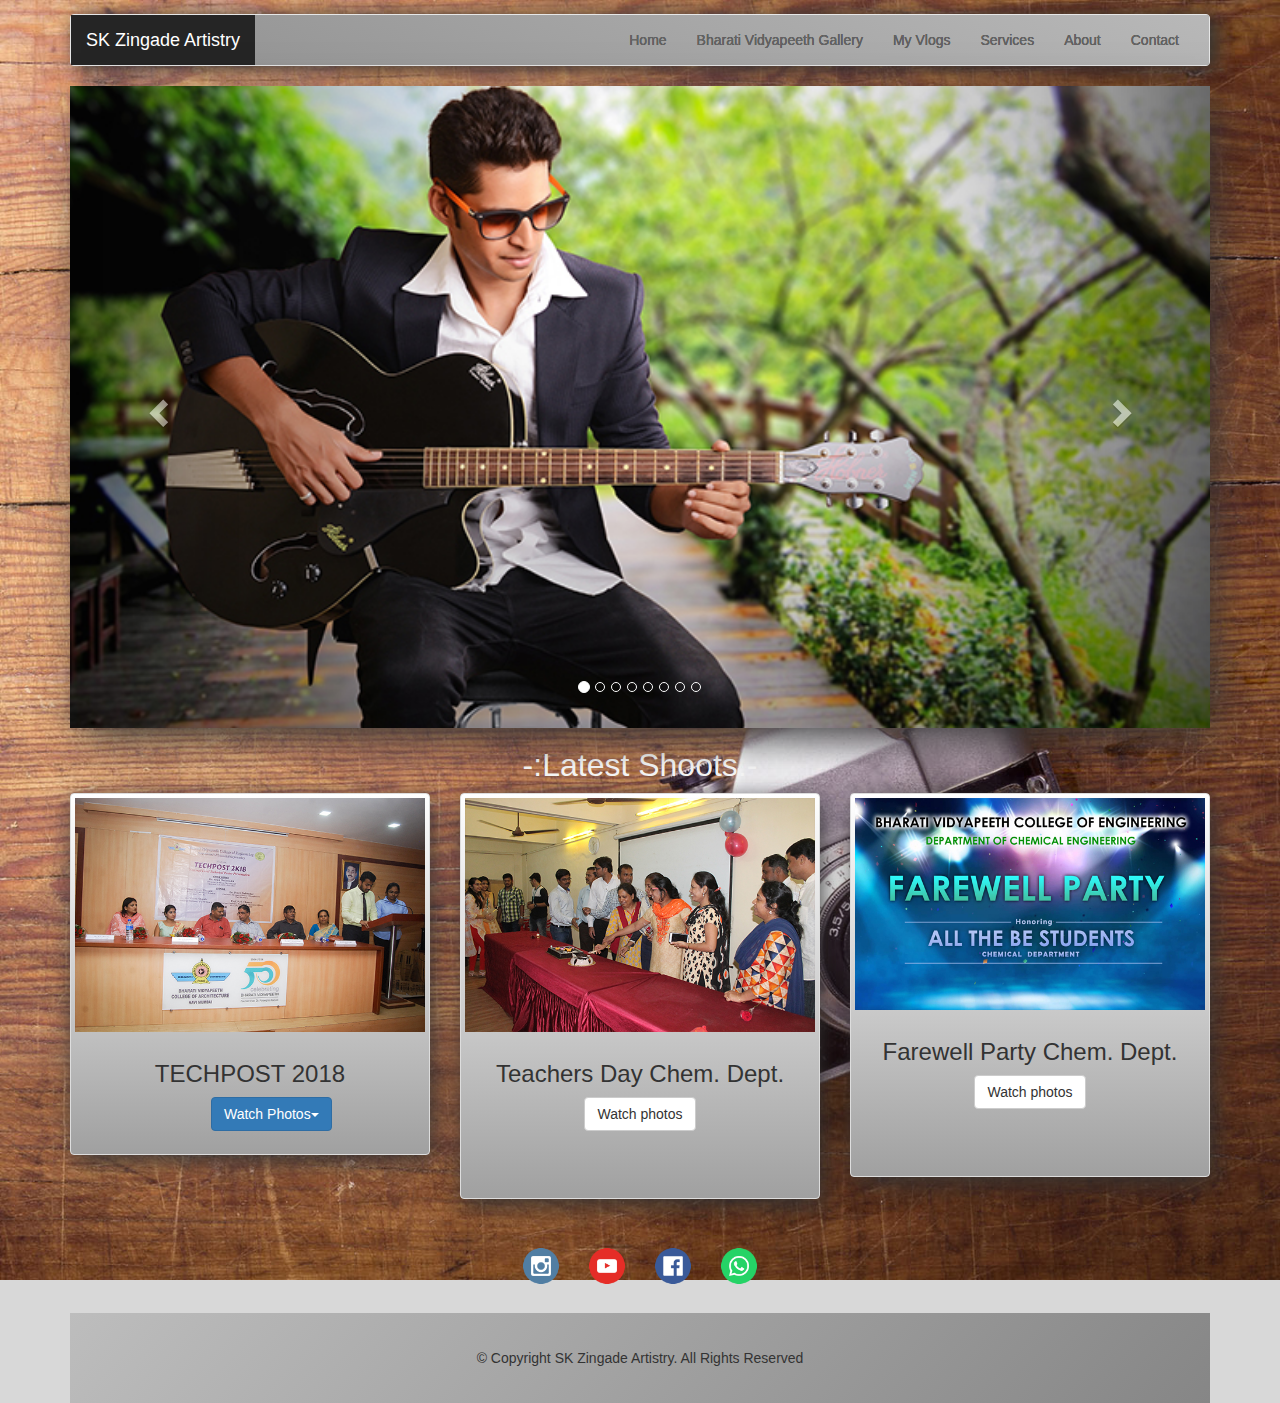
<file: index.html>
<!DOCTYPE html>
<html lang="en">
<head>
	
<script async src="//pagead2.googlesyndication.com/pagead/js/adsbygoogle.js"></script>
<script>
  (adsbygoogle = window.adsbygoogle || []).push({
    google_ad_client: "ca-pub-5265310364848669",
    enable_page_level_ads: true
  });
</script>
    <meta charset="utf-8">
	<meta http-equiv="X-UA-Compatible" content="IE=edge">
	<meta name="viewport" content="width=device-width, initial-scale=1">
    <title>Home</title>
    <!-- Bootstrap -->
	<link href="css/bootstrap.css" rel="stylesheet">
	<link href="css/styles.css" rel="stylesheet" type="text/css">
	<style type="text/css">
	body {
	background-color: #D8D8D8;
	background-image: url(images/photography-quote2web.jpg);
	background-size: cover;
	background-attachment: fixed;
	background-repeat: no-repeat;
}
    </style>

	<!-- HTML5 shim and Respond.js for IE8 support of HTML5 elements and media queries -->
	<!-- WARNING: Respond.js doesn't work if you view the page via file:// -->
	<!--[if lt IE 9]>
		  <script src="https://oss.maxcdn.com/html5shiv/3.7.2/html5shiv.min.js"></script>
		  <script src="https://oss.maxcdn.com/respond/1.4.2/respond.min.js"></script>
		<![endif]-->
  <script type="text/javascript">
function MM_swapImgRestore() { //v3.0
  var i,x,a=document.MM_sr; for(i=0;a&&i<a.length&&(x=a[i])&&x.oSrc;i++) x.src=x.oSrc;
}
function MM_preloadImages() { //v3.0
  var d=document; if(d.images){ if(!d.MM_p) d.MM_p=new Array();
    var i,j=d.MM_p.length,a=MM_preloadImages.arguments; for(i=0; i<a.length; i++)
    if (a[i].indexOf("#")!=0){ d.MM_p[j]=new Image; d.MM_p[j++].src=a[i];}}
}

function MM_findObj(n, d) { //v4.01
  var p,i,x;  if(!d) d=document; if((p=n.indexOf("?"))>0&&parent.frames.length) {
    d=parent.frames[n.substring(p+1)].document; n=n.substring(0,p);}
  if(!(x=d[n])&&d.all) x=d.all[n]; for (i=0;!x&&i<d.forms.length;i++) x=d.forms[i][n];
  for(i=0;!x&&d.layers&&i<d.layers.length;i++) x=MM_findObj(n,d.layers[i].document);
  if(!x && d.getElementById) x=d.getElementById(n); return x;
}

function MM_swapImage() { //v3.0
  var i,j=0,x,a=MM_swapImage.arguments; document.MM_sr=new Array; for(i=0;i<(a.length-2);i+=3)
   if ((x=MM_findObj(a[i]))!=null){document.MM_sr[j++]=x; if(!x.oSrc) x.oSrc=x.src; x.src=a[i+2];}
}
  </script>
</head>
  <body onLoad="MM_preloadImages('images/rollovericons/Instagram.png','images/rollovericons/Facebook.png','images/rollovericons/YouTube.png','images/rollovericons/WhatsApp.png')">
<div class="container">
<nav class="navbar navbar-default">
    <div class="container-fluid">
      <!-- Brand and toggle get grouped for better mobile display -->
      <div class="navbar-header">
        <button type="button" class="navbar-toggle collapsed" data-toggle="collapse" data-target="#defaultNavbar2" aria-expanded="false"><span class="sr-only">Toggle navigation</span><span class="icon-bar"></span><span class="icon-bar"></span><span class="icon-bar"></span></button>
        <a class="navbar-brand" href="#">SK Zingade Artistry</a></div>
      <!-- Collect the nav links, forms, and other content for toggling -->
      <div class="collapse navbar-collapse" id="defaultNavbar2">
<ul class="nav navbar-nav navbar-right">
  <li><a href="index.html">Home</a></li>
  <li><a href="Bharati Vidyapeeth Gallery.html">Bharati Vidyapeeth Gallery</a></li>
  <li><a href="My Vlogs.html">My Vlogs</a></li>
  <li><a href="Services.html">Services</a></li>
  <li><a href="About.html">About</a></li>
  <li><a href="Contact.html">Contact</a></li>
</ul>
      </div>
      <!-- /.navbar-collapse -->
    </div>
    <!-- /.container-fluid -->
  </nav>
<div id="carousel1" class="carousel slide" data-ride="carousel">
    <ol class="carousel-indicators">
	  <li data-target="#carousel1" data-slide-to="0" class="active"></li>
      <li data-target="#carousel1" data-slide-to="1"></li>
	  <li data-target="#carousel1" data-slide-to="2"></li>
      <li data-target="#carousel1" data-slide-to="3"></li>
      <li data-target="#carousel1" data-slide-to="4"></li>
      <li data-target="#carousel1" data-slide-to="5"></li>
      <li data-target="#carousel1" data-slide-to="6"></li>
      <li data-target="#carousel1" data-slide-to="7"></li>
    </ol>
	    <div class="carousel-inner" role="listbox">
	      <div class="item"><img src="images/done/8.jpg" alt="First slide image" width="1920" height="1080" class="center-block image-fill">
	        <div class="carousel-caption"> </div>
          </div>
	      <div class="item"><img src="images/done/5.jpg" alt="Second slide image" width="1920" height="1080" class="center-block image-fill">
	        <div class="carousel-caption"> </div>
          </div>
<div class="item"><img src="images/done/1.jpg" alt="Third slide image" width="1920" height="1080" class="center-block image-fill">
        <div class="carousel-caption"> </div>
          </div>
<div class="item active"><img src="images/done/7.jpg" alt="fourth slide image" width="1920" height="1080" class="center-block image-fill">
  <div class="carousel-caption"> </div>
</div>
	      <div class="item"><img src="images/done/2.jpg" alt="fifth slide image" width="1920" height="1080" class="center-block image-fill">
	        <div class="carousel-caption"> </div>
          </div>
	      <div class="item"><img src="images/done/3.jpg" alt="sixth slide image" width="1920" height="1080" class="center-block image-fill">
	        <div class="carousel-caption"> </div>
          </div>
	      <div class="item"><img src="images/done/4.jpg" alt="seventh slide image" width="1920" height="1080" class="center-block image-fill">
	        <div class="carousel-caption"> </div>
          </div>
	      <div class="item"><img src="images/done/6.jpg" alt="eigth slide image" width="1920" height="1080" class="center-block image-fill">
	        <div class="carousel-caption"> </div>
          </div>
    </div>
	    <a class="left carousel-control" href="#carousel1" role="button" data-slide="prev"><span class="glyphicon glyphicon-chevron-left" aria-hidden="true"></span><span class="sr-only">Previous</span></a><a class="right carousel-control" href="#carousel1" role="button" data-slide="next"><span class="glyphicon glyphicon-chevron-right" aria-hidden="true"></span><span class="sr-only">Next</span></a></div>
	


<article>
  <h1 class="latest">-:Latest Shoots:-</h1>
</article>
  <div class="row">
<div class="col-md-4">
  <div class="thumbnail"><img src="images/TECHPOST 18.jpg" alt="Thumbnail Image 1" class="image-fill">
    <div class="caption">
      <h3>TECHPOST 2018</h3>
      <div class="btn-group">
          <button type="button" class="btn btn-primary dropdown-toggle b1" data-toggle="dropdown" aria-haspopup="true" aria-expanded="false">Watch Photos<span class="caret"></span></button>
          <ul class="dropdown-menu"> 
            <li role="presentation"><a href="https://drive.google.com/open?id=1hLTpXZOfwZncd5RGGzRZ68z1BLSdGmSF">Shreyashkumar Zingade</a></li>
            <li role="presentation"><a href="https://drive.google.com/open?id=1KyCn4lXvWvumnMbWd-2n6Vo__P0AflIx">Shardul Rahatade</a></li>
            
          </ul>
        </div>
		
    </div>
  </div>
</div>
<div class="col-md-4">
  <div class="thumbnail"><img src="images/Teachers Day.jpg" alt="Thumbnail Image 1" class="image-fill">
    <div class="caption">
      <h3>Teachers Day Chem. Dept.</h3>
      <p><a href="https://drive.google.com/open?id=1rDiMXsd3uS1-4SBnZXcEyz2-GKAsDDyW" class="btn btn-default" role="button">Watch photos</a></p>
    </div>
  </div>
</div>
<div class="col-md-4">
  <div class="thumbnail"><img src="images/farewell party.jpg" alt="Thumbnail Image 1" class="image-fill">
    <div class="caption">
      <h3>Farewell Party Chem. Dept.</h3>
      <p><a href="https://drive.google.com/open?id=1uA62zRJ9X4FcvgT1hlM6Mynp35ffTWRv" class="btn btn-default" role="button">Watch photos</a></p>
    </div>
  </div>
</div>
  </div>
<p class="socialicons"><a href="https://www.instagram.com/shreyashkumar_insta_clicker/" class="socialicons" onMouseOver="MM_swapImage('Image','','images/rollovericons/Instagram.png',1)" onMouseOut="MM_swapImgRestore()"><img src="images/PNG/Circle Color/Instagram.png" width="38" height="38" id="Image"></a><a href="https://www.youtube.com/channel/UCXjOtfp8lqwc78UxazovGvg" class="socialicons" onMouseOver="MM_swapImage('Image3','','images/rollovericons/YouTube.png',1)" onMouseOut="MM_swapImgRestore()"><img src="images/PNG/Circle Color/YouTube.png" width="38" height="38" id="Image3"></a><a href="https://www.facebook.com/profile.php?id=134111043362319&ref=br_rs" class="socialicons" onMouseOver="MM_swapImage('Image2','','images/rollovericons/Facebook.png',1)" onMouseOut="MM_swapImgRestore()"><img src="images/PNG/Circle Color/Facebook.png" width="38" height="38" id="Image2"></a><a href="whatsapp://send?text=www.skzingadeartistry.tk" data-action="share/whatsapp/share" class="socialicons" onMouseOver="MM_swapImage('Image4','','images/rollovericons/WhatsApp.png',1)" onMouseOut="MM_swapImgRestore()"><img src="images/PNG/Circle Color/WhatsApp.png" width="38" height="38" id="Image4"></a></p>
	  <footer>&copy; Copyright SK Zingade Artistry. All Rights Reserved</footer>
</div>
	<!-- jQuery (necessary for Bootstrap's JavaScript plugins) --> 
	<script src="js/jquery-1.11.3.min.js"></script>

	<!-- Include all compiled plugins (below), or include individual files as needed --> 
	<script src="js/bootstrap.js"></script>
</body>
</html>
</file>
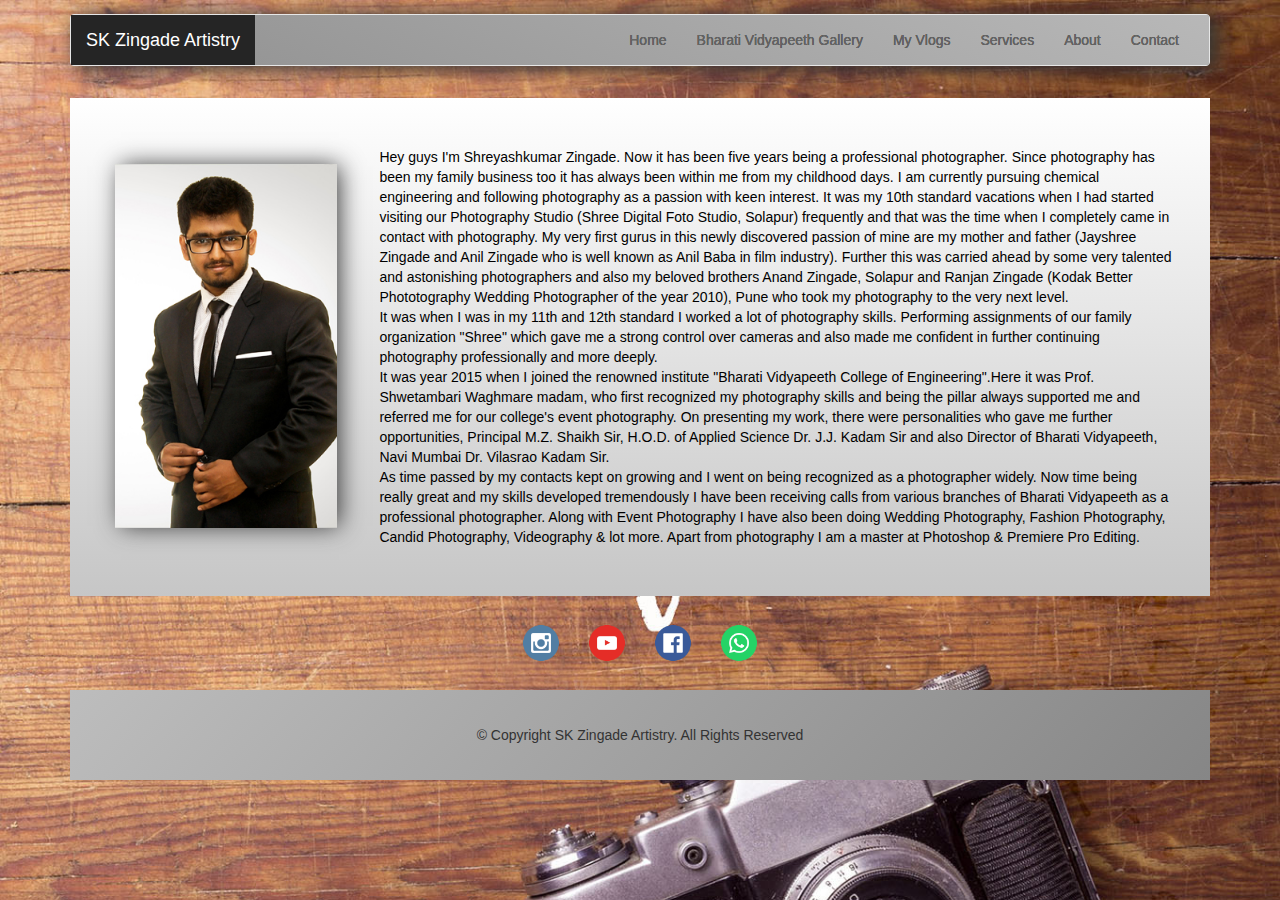
<file: About.html>
<!DOCTYPE html>
<html lang="en">
<head>
<script async src="//pagead2.googlesyndication.com/pagead/js/adsbygoogle.js"></script>
<script>
  (adsbygoogle = window.adsbygoogle || []).push({
    google_ad_client: "ca-pub-9898513676923733",
    enable_page_level_ads: true
  });
</script>
    <meta charset="utf-8">
	<meta http-equiv="X-UA-Compatible" content="IE=edge">
	<meta name="viewport" content="width=device-width, initial-scale=1">
    <title>About</title>
    <!-- Bootstrap -->
	<link href="css/bootstrap.css" rel="stylesheet">
	<link href="css/styles.css" rel="stylesheet" type="text/css">
	<style type="text/css">
	body {
	background-color: #D8D8D8;
	background-image: url(images/photography-quote2web.jpg);
	background-size: cover;
	background-attachment: fixed;
	background-repeat: no-repeat;
}
    </style>
	<link href="css/style2.css" rel="stylesheet" type="text/css">

	<!-- HTML5 shim and Respond.js for IE8 support of HTML5 elements and media queries -->
	<!-- WARNING: Respond.js doesn't work if you view the page via file:// -->
	<!--[if lt IE 9]>
		  <script src="https://oss.maxcdn.com/html5shiv/3.7.2/html5shiv.min.js"></script>
		  <script src="https://oss.maxcdn.com/respond/1.4.2/respond.min.js"></script>
		<![endif]-->
  <script type="text/javascript">
function MM_swapImgRestore() { //v3.0
  var i,x,a=document.MM_sr; for(i=0;a&&i<a.length&&(x=a[i])&&x.oSrc;i++) x.src=x.oSrc;
}
function MM_preloadImages() { //v3.0
  var d=document; if(d.images){ if(!d.MM_p) d.MM_p=new Array();
    var i,j=d.MM_p.length,a=MM_preloadImages.arguments; for(i=0; i<a.length; i++)
    if (a[i].indexOf("#")!=0){ d.MM_p[j]=new Image; d.MM_p[j++].src=a[i];}}
}

function MM_findObj(n, d) { //v4.01
  var p,i,x;  if(!d) d=document; if((p=n.indexOf("?"))>0&&parent.frames.length) {
    d=parent.frames[n.substring(p+1)].document; n=n.substring(0,p);}
  if(!(x=d[n])&&d.all) x=d.all[n]; for (i=0;!x&&i<d.forms.length;i++) x=d.forms[i][n];
  for(i=0;!x&&d.layers&&i<d.layers.length;i++) x=MM_findObj(n,d.layers[i].document);
  if(!x && d.getElementById) x=d.getElementById(n); return x;
}

function MM_swapImage() { //v3.0
  var i,j=0,x,a=MM_swapImage.arguments; document.MM_sr=new Array; for(i=0;i<(a.length-2);i+=3)
   if ((x=MM_findObj(a[i]))!=null){document.MM_sr[j++]=x; if(!x.oSrc) x.oSrc=x.src; x.src=a[i+2];}
}
  </script>
</head>
  <body onLoad="MM_preloadImages('images/rollovericons/Instagram.png','images/rollovericons/Facebook.png','images/rollovericons/YouTube.png','images/rollovericons/WhatsApp.png')">
<div class="container">
<nav class="navbar navbar-default">
  <div class="container-fluid">
    <!-- Brand and toggle get grouped for better mobile display -->
    <div class="navbar-header">
      <button type="button" class="navbar-toggle collapsed" data-toggle="collapse" data-target="#defaultNavbar2" aria-expanded="false"><span class="sr-only">Toggle navigation</span><span class="icon-bar"></span><span class="icon-bar"></span><span class="icon-bar"></span></button>
      <a class="navbar-brand" href="#">SK Zingade Artistry</a></div>
    <!-- Collect the nav links, forms, and other content for toggling -->
    <div class="collapse navbar-collapse" id="defaultNavbar2">
      <ul class="nav navbar-nav navbar-right">
        <li><a href="index .html">Home</a></li>
        <li><a href="Bharati Vidyapeeth Gallery.html">Bharati Vidyapeeth Gallery</a></li>
		  <li><a href="My Vlogs.html">My Vlogs</a></li>
        <li><a href="Services.html">Services</a></li>
        <li><a href="About.html">About</a></li>
        <li><a href="Contact.html">Contact</a></li>
      </ul>
    </div>
    <!-- /.navbar-collapse -->
  </div>
  <!-- /.container-fluid -->
</nav>
<div>
  <aside><img src="images/done/sk.jpg" width="278" height="455" alt=""/>
    <p class="about">Hey guys I'm Shreyashkumar Zingade. Now it has been five years being a professional photographer.
      Since photography has  been my family business too it has always been within me from my childhood days. I am currently pursuing chemical engineering and following photography as a passion with keen interest.
      It was my 10th standard vacations when I had started visiting our Photography Studio (Shree Digital Foto Studio, Solapur) frequently and that was the time when I completely came in contact with photography.
      My very first gurus in this newly discovered passion of mine are my mother and father (Jayshree Zingade and Anil Zingade who is well known as Anil Baba in film industry). Further this was carried ahead by some very talented and astonishing photographers and also my beloved brothers Anand Zingade, Solapur and Ranjan Zingade (Kodak Better Phototography Wedding Photographer of the year 2010), Pune who took my photography to the very next level.<br>
      It was when I was in my 11th and 12th standard I worked a lot of photography skills. Performing assignments of our family organization "Shree" which gave me a strong control over cameras and also made me confident in further continuing photography professionally and more deeply. <br>
      It was year 2015 when I joined the renowned institute "Bharati Vidyapeeth College of Engineering".Here it was Prof. Shwetambari Waghmare madam, who first recognized my photography skills and being the pillar always supported me and  referred me for our college's event photography.
      On presenting my work, there were personalities who gave me further opportunities, Principal M.Z. Shaikh Sir, H.O.D. of Applied Science Dr. J.J. Kadam Sir and also Director of Bharati Vidyapeeth, Navi Mumbai Dr. Vilasrao Kadam Sir. <br>
      As time passed by my contacts kept on growing and I went on being recognized as a photographer widely. Now time  being really great and my skills developed tremendously I have been receiving calls from various branches of Bharati Vidyapeeth as a professional photographer.
      Along with Event Photography I have also been doing Wedding Photography, Fashion Photography, Candid Photography, Videography &amp; lot more.
      Apart from photography I am a master at Photoshop &amp; Premiere Pro Editing.</p>
  </aside>
</div>
<p class="socialicons"><a href="https://www.instagram.com/shreyashkumar_insta_clicker/" class="socialicons" onMouseOver="MM_swapImage('Image','','images/rollovericons/Instagram.png',1)" onMouseOut="MM_swapImgRestore()"><img src="images/PNG/Circle Color/Instagram.png" width="38" height="38" id="Image"></a><a href="https://www.youtube.com/channel/UCXjOtfp8lqwc78UxazovGvg" class="socialicons" onMouseOver="MM_swapImage('Image3','','images/rollovericons/YouTube.png',1)" onMouseOut="MM_swapImgRestore()"><img src="images/PNG/Circle Color/YouTube.png" width="38" height="38" id="Image3"></a><a href="https://www.facebook.com/profile.php?id=134111043362319&ref=br_rs" class="socialicons" onMouseOver="MM_swapImage('Image2','','images/rollovericons/Facebook.png',1)" onMouseOut="MM_swapImgRestore()"><img src="images/PNG/Circle Color/Facebook.png" width="38" height="38" id="Image2"></a><a href="whatsapp://send?text=www.thequeenzartistry.tk" data-action="share/whatsapp/share" class="socialicons" onMouseOver="MM_swapImage('Image4','','images/rollovericons/WhatsApp.png',1)" onMouseOut="MM_swapImgRestore()"><img src="images/PNG/Circle Color/WhatsApp.png" width="38" height="38" id="Image4"></a></p>
	  <footer>&copy; Copyright SK Zingade Artistry. All Rights Reserved</footer>
	  &nbsp;</div>
	<!-- jQuery (necessary for Bootstrap's JavaScript plugins) --> 
	<script src="js/jquery-1.11.3.min.js"></script>

	<!-- Include all compiled plugins (below), or include individual files as needed --> 
	<script src="js/bootstrap.js"></script>
</body>
</html>
</file>
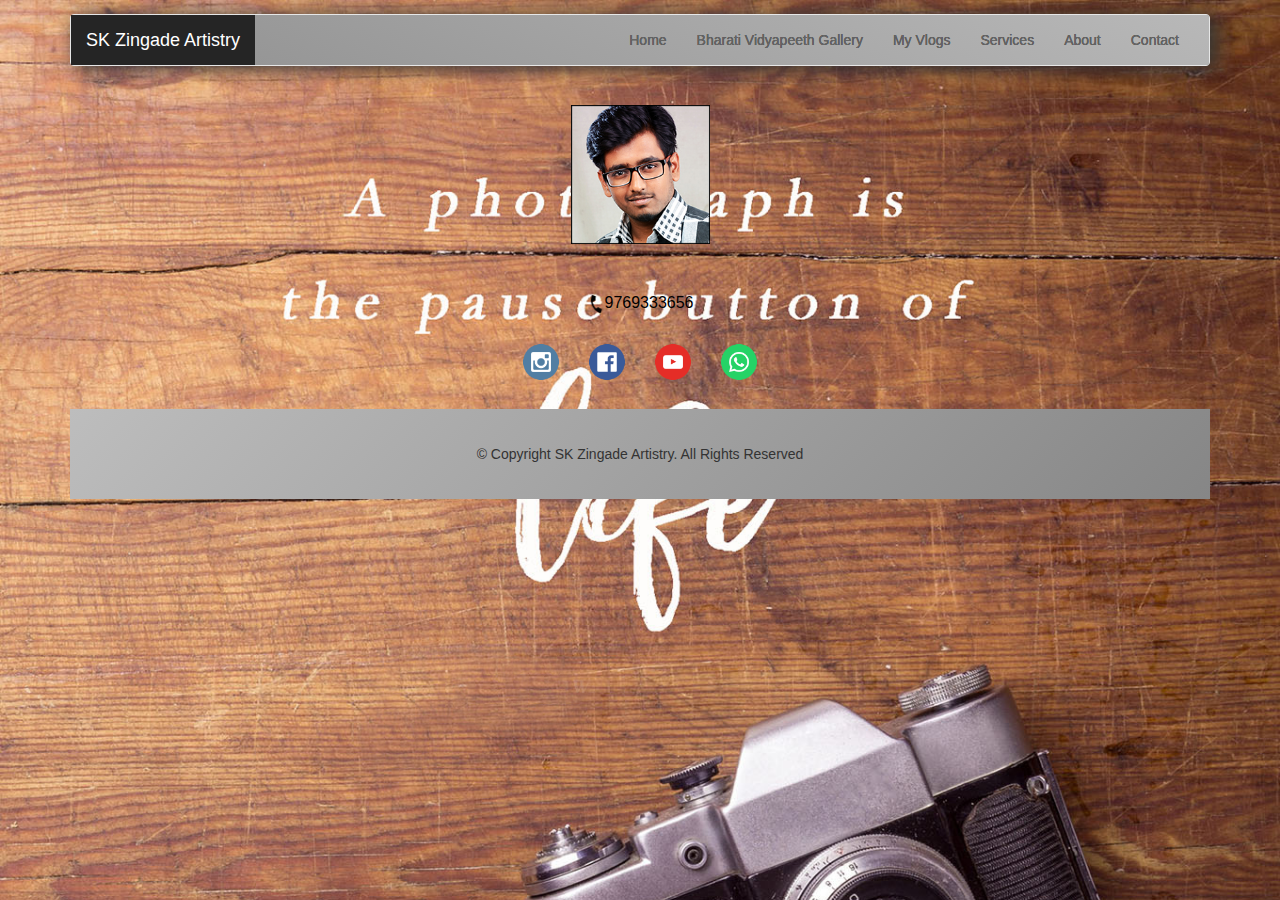
<file: Contact.html>
<!DOCTYPE html>
<html lang="en">
<head>
<script async src="//pagead2.googlesyndication.com/pagead/js/adsbygoogle.js"></script>
<script>
  (adsbygoogle = window.adsbygoogle || []).push({
    google_ad_client: "ca-pub-9898513676923733",
    enable_page_level_ads: true
  });
</script>
    <meta charset="utf-8">
	<meta http-equiv="X-UA-Compatible" content="IE=edge">
	<meta name="viewport" content="width=device-width, initial-scale=1">
    <title>Contact</title>
    <!-- Bootstrap -->
	<link href="css/bootstrap.css" rel="stylesheet">
	<link href="css/styles.css" rel="stylesheet" type="text/css">
	<style type="text/css">
	body {
	background-color: #D8D8D8;
	background-image: url(images/photography-quote2web.jpg);
	background-size: cover;
	background-attachment: fixed;
	background-repeat: no-repeat;
}
    </style>

	<!-- HTML5 shim and Respond.js for IE8 support of HTML5 elements and media queries -->
	<!-- WARNING: Respond.js doesn't work if you view the page via file:// -->
	<!--[if lt IE 9]>
		  <script src="https://oss.maxcdn.com/html5shiv/3.7.2/html5shiv.min.js"></script>
		  <script src="https://oss.maxcdn.com/respond/1.4.2/respond.min.js"></script>
		<![endif]-->
  <script type="text/javascript">
function MM_preloadImages() { //v3.0
  var d=document; if(d.images){ if(!d.MM_p) d.MM_p=new Array();
    var i,j=d.MM_p.length,a=MM_preloadImages.arguments; for(i=0; i<a.length; i++)
    if (a[i].indexOf("#")!=0){ d.MM_p[j]=new Image; d.MM_p[j++].src=a[i];}}
}

function MM_swapImgRestore() { //v3.0
  var i,x,a=document.MM_sr; for(i=0;a&&i<a.length&&(x=a[i])&&x.oSrc;i++) x.src=x.oSrc;
}

function MM_findObj(n, d) { //v4.01
  var p,i,x;  if(!d) d=document; if((p=n.indexOf("?"))>0&&parent.frames.length) {
    d=parent.frames[n.substring(p+1)].document; n=n.substring(0,p);}
  if(!(x=d[n])&&d.all) x=d.all[n]; for (i=0;!x&&i<d.forms.length;i++) x=d.forms[i][n];
  for(i=0;!x&&d.layers&&i<d.layers.length;i++) x=MM_findObj(n,d.layers[i].document);
  if(!x && d.getElementById) x=d.getElementById(n); return x;
}

function MM_swapImage() { //v3.0
  var i,j=0,x,a=MM_swapImage.arguments; document.MM_sr=new Array; for(i=0;i<(a.length-2);i+=3)
   if ((x=MM_findObj(a[i]))!=null){document.MM_sr[j++]=x; if(!x.oSrc) x.oSrc=x.src; x.src=a[i+2];}
}
    </script>
</head>
  <body onLoad="MM_preloadImages('images/rollovericons/Instagram.png','images/rollovericons/Facebook.png','images/rollovericons/YouTube.png','images/rollovericons/WhatsApp.png')">
<div class="container">
  <nav class="navbar navbar-default">
    <div class="container-fluid">
      <!-- Brand and toggle get grouped for better mobile display -->
      <div class="navbar-header">
        <button type="button" class="navbar-toggle collapsed" data-toggle="collapse" data-target="#defaultNavbar2" aria-expanded="false"><span class="sr-only">Toggle navigation</span><span class="icon-bar"></span><span class="icon-bar"></span><span class="icon-bar"></span></button>
        <a class="navbar-brand" href="#">SK Zingade Artistry</a></div>
      <!-- Collect the nav links, forms, and other content for toggling -->
      <div class="collapse navbar-collapse" id="defaultNavbar2">
<ul class="nav navbar-nav navbar-right">
  <li><a href="index .html">Home</a></li>
  <li><a href="Bharati Vidyapeeth Gallery.html">Bharati Vidyapeeth Gallery</a></li>
	<li><a href="My Vlogs.html">My Vlogs</a></li>
  <li><a href="Services.html">Services</a></li>
  <li><a href="About.html">About</a></li>
  <li><a href="Contact.html">Contact</a></li>
</ul>
      </div>
      <!-- /.navbar-collapse -->
    </div>
    <!-- /.container-fluid -->
  </nav>
<p class="sk"><img src="images/SK.jpg" alt="" width="139" height="139" class="sk"/></p>

<p class="service modal-title" href="tel:+91 9769333656"><img src="images/PNG/60720.png" width="18" height="18">9769333656</p>	


<p class="socialicons"><a href="https://www.instagram.com/shreyashkumar_insta_clicker/" class="socialicons" onMouseOver="MM_swapImage('Image11','','images/rollovericons/Instagram.png',1)" onMouseOut="MM_swapImgRestore()"><img src="images/PNG/Circle Color/Instagram.png" width="38" height="38" id="Image11"></a><a href="https://www.facebook.com/profile.php?id=134111043362319&ref=br_rs" class="socialicons" onMouseOver="MM_swapImage('Image8','','images/rollovericons/Facebook.png',1)" onMouseOut="MM_swapImgRestore()"><img src="images/PNG/Circle Color/Facebook.png" width="38" height="38" id="Image8"></a><a href="https://www.youtube.com/channel/UCXjOtfp8lqwc78UxazovGvg" class="socialicons" onMouseOver="MM_swapImage('Image9','','images/rollovericons/YouTube.png',1)" onMouseOut="MM_swapImgRestore()"><img src="images/PNG/Circle Color/YouTube.png" width="38" height="38" id="Image9"></a><a href="whatsapp://send?text=www.skzingadeartistry.tk" data-action="share/whatsapp/share" class="socialicons" onMouseOver="MM_swapImage('Image10','','images/rollovericons/WhatsApp.png',1)" onMouseOut="MM_swapImgRestore()"><img src="images/PNG/Circle Color/WhatsApp.png" width="38" height="38" id="Image10"></a></p>


<footer>&copy; Copyright SK Zingade Artistry. All Rights Reserved</footer>
</div>
	<!-- jQuery (necessary for Bootstrap's JavaScript plugins) --> 
	<script src="js/jquery-1.11.3.min.js"></script>

	<!-- Include all compiled plugins (below), or include individual files as needed --> 
	<script src="js/bootstrap.js"></script>
</body>
</html>
</file>
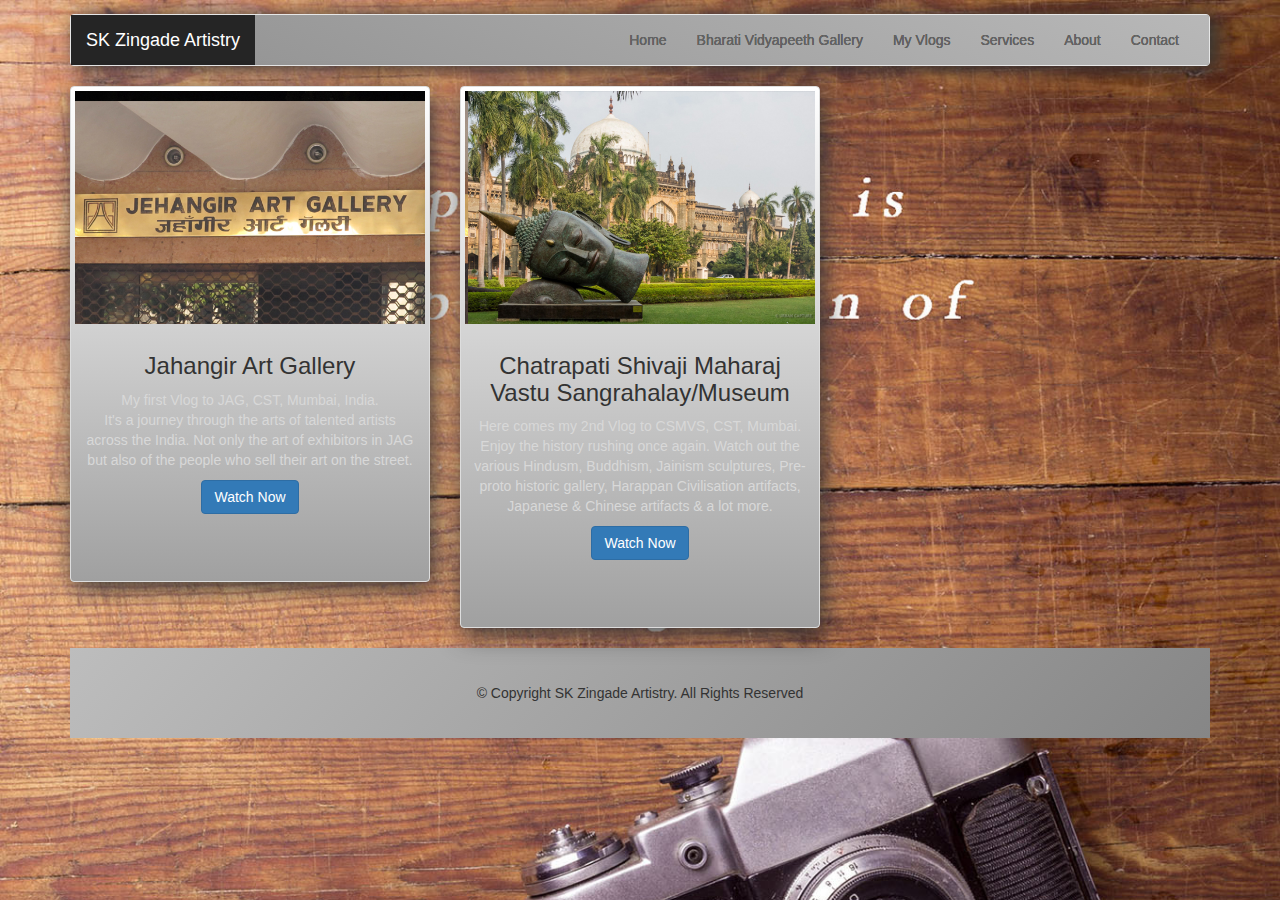
<file: My Vlogs.html>
<!DOCTYPE html>
<html lang="en">
<head>
<script async src="//pagead2.googlesyndication.com/pagead/js/adsbygoogle.js"></script>
<script>
  (adsbygoogle = window.adsbygoogle || []).push({
    google_ad_client: "ca-pub-9898513676923733",
    enable_page_level_ads: true
  });
</script>
    <meta charset="utf-8">
	<meta http-equiv="X-UA-Compatible" content="IE=edge">
	<meta name="viewport" content="width=device-width, initial-scale=1">
    <title>My Vlogs</title>
    <!-- Bootstrap -->
	<link href="css/bootstrap.css" rel="stylesheet">
	<link href="css/styles.css" rel="stylesheet" type="text/css">
	<style type="text/css">
	body {
	background-color: #D8D8D8;
	background-size: cover;
	background-image: url(images/photography-quote2web.jpg);
	background-attachment: fixed;
	background-repeat: no-repeat;
}
    </style>

	<!-- HTML5 shim and Respond.js for IE8 support of HTML5 elements and media queries -->
	<!-- WARNING: Respond.js doesn't work if you view the page via file:// -->
	<!--[if lt IE 9]>
		  <script src="https://oss.maxcdn.com/html5shiv/3.7.2/html5shiv.min.js"></script>
		  <script src="https://oss.maxcdn.com/respond/1.4.2/respond.min.js"></script>
		<![endif]-->
  </head>
  <body>
<div class="container">
<nav class="navbar navbar-default">
    <div class="container-fluid">
      <!-- Brand and toggle get grouped for better mobile display -->
      <div class="navbar-header">
        <button type="button" class="navbar-toggle collapsed" data-toggle="collapse" data-target="#defaultNavbar2" aria-expanded="false"><span class="sr-only">Toggle navigation</span><span class="icon-bar"></span><span class="icon-bar"></span><span class="icon-bar"></span></button>
        <a class="navbar-brand" href="#">SK Zingade Artistry</a></div>
      <!-- Collect the nav links, forms, and other content for toggling -->
      <div class="collapse navbar-collapse" id="defaultNavbar2">
<ul class="nav navbar-nav navbar-right">
  <li><a href="index .html">Home</a></li>
  <li><a href="Bharati Vidyapeeth Gallery.html">Bharati Vidyapeeth Gallery</a></li>
  <li><a href="My Vlogs.html">My Vlogs</a></li>
  <li><a href="Services.html">Services</a></li>
  <li><a href="About.html">About</a></li>
  <li><a href="Contact.html">Contact</a></li>
</ul>
      </div>
      <!-- /.navbar-collapse -->
    </div>
    <!-- /.container-fluid -->
  </nav>

  <div class="row">
	  <div class="col-md-4">
	    <div class="thumbnail"><img src="images/Jahangir art gallery.jpg" alt="Thumbnail Image 1">
	      <div class="caption">
	        <h3>Jahangir Art Gallery</h3>
	        <p class="JADdes">My first Vlog to JAG, CST, Mumbai, India.<br>
	          It's a journey through the arts of talented artists across the India. Not only the art of exhibitors in JAG but also of the people who sell their art on the street. </p>
	        <p><a href="https://youtu.be/WOLiowc10ic" class="btn btn-primary" role="button">Watch Now</a></p>
          </div>
        </div>
    </div>
    <div class="col-md-4">
	    <div class="thumbnail"><img src="images/CSMVS.jpg" alt="Thumbnail Image 1">
	      <div class="caption">
	        <h3>Chatrapati Shivaji Maharaj Vastu Sangrahalay/Museum</h3>
	        <p class="JADdes">Here comes my 2nd Vlog to CSMVS, CST, Mumbai. Enjoy the history rushing once again. Watch out the various Hindusm, Buddhism, Jainism sculptures, Pre-proto historic gallery, Harappan Civilisation artifacts, Japanese &amp; Chinese artifacts &amp; a lot more.</p>
	        <p><a href="https://youtu.be/sr_VF09nKuU" class="btn btn-primary" role="button">Watch Now</a></p>
          </div>
        </div>
    </div>
  </div>
<footer>&copy; Copyright SK Zingade Artistry. All Rights Reserved</footer>
</div>
	<!-- jQuery (necessary for Bootstrap's JavaScript plugins) --> 
	<script src="js/jquery-1.11.3.min.js"></script>

	<!-- Include all compiled plugins (below), or include individual files as needed --> 
	<script src="js/bootstrap.js"></script>
</body>
</html>
</file>
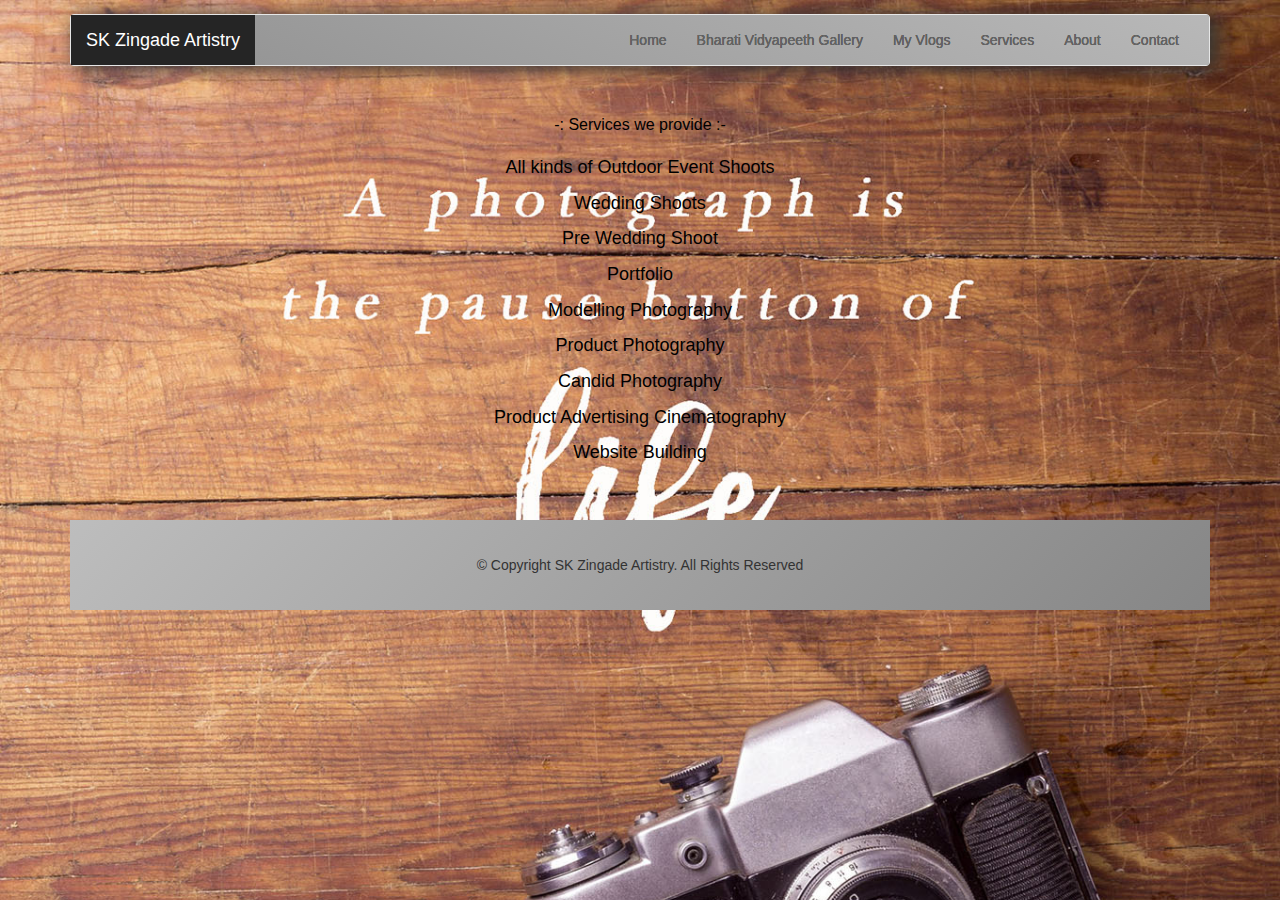
<file: Services.html>
<!DOCTYPE html>
<html lang="en">
<head>
<script async src="//pagead2.googlesyndication.com/pagead/js/adsbygoogle.js"></script>
<script>
  (adsbygoogle = window.adsbygoogle || []).push({
    google_ad_client: "ca-pub-9898513676923733",
    enable_page_level_ads: true
  });
</script>
    <meta charset="utf-8">
	<meta http-equiv="X-UA-Compatible" content="IE=edge">
	<meta name="viewport" content="width=device-width, initial-scale=1">
    <title>Services</title>
    <!-- Bootstrap -->
	<link href="css/bootstrap.css" rel="stylesheet">
	<link href="css/styles.css" rel="stylesheet" type="text/css">
	<style type="text/css">
	body {
	background-color: #D8D8D8;
	background-size: cover;
	background-image: url(images/photography-quote2web.jpg);
	background-attachment: fixed;
	background-repeat: no-repeat;
}
    </style>

	<!-- HTML5 shim and Respond.js for IE8 support of HTML5 elements and media queries -->
	<!-- WARNING: Respond.js doesn't work if you view the page via file:// -->
	<!--[if lt IE 9]>
		  <script src="https://oss.maxcdn.com/html5shiv/3.7.2/html5shiv.min.js"></script>
		  <script src="https://oss.maxcdn.com/respond/1.4.2/respond.min.js"></script>
		<![endif]-->
  </head>
  <body>
<div class="container">
<nav class="navbar navbar-default">
    <div class="container-fluid">
      <!-- Brand and toggle get grouped for better mobile display -->
      <div class="navbar-header">
        <button type="button" class="navbar-toggle collapsed" data-toggle="collapse" data-target="#defaultNavbar2" aria-expanded="false"><span class="sr-only">Toggle navigation</span><span class="icon-bar"></span><span class="icon-bar"></span><span class="icon-bar"></span></button>
        <a class="navbar-brand" href="#">SK Zingade Artistry</a></div>
      <!-- Collect the nav links, forms, and other content for toggling -->
      <div class="collapse navbar-collapse" id="defaultNavbar2">
<ul class="nav navbar-nav navbar-right">
  <li><a href="index .html">Home</a></li>
  <li><a href="Bharati Vidyapeeth Gallery.html">Bharati Vidyapeeth Gallery</a></li>
	<li><a href="My Vlogs.html">My Vlogs</a></li>
  <li><a href="Services.html">Services</a></li>
  <li><a href="About.html">About</a></li>
  <li><a href="Contact.html">Contact</a></li>
</ul>
      </div>
      <!-- /.navbar-collapse -->
    </div>
    <!-- /.container-fluid -->
  </nav>
<p class="service modal-title">-: Services we provide :-</p>
<article class="service">
  <p>All kinds of Outdoor Event Shoots </p>
  <p>Wedding Shoots</p>
  <p>Pre Wedding Shoot</p>
  <p>Portfolio </p>
  <p> Modelling Photography</p>
  <p>Product Photography</p>
  <p>Candid Photography </p>
  <p>Product Advertising Cinematography </p>
  <p>Website Building </p>
</article>
<footer>&copy; Copyright SK Zingade Artistry. All Rights Reserved</footer>
</div>
	<!-- jQuery (necessary for Bootstrap's JavaScript plugins) --> 
	<script src="js/jquery-1.11.3.min.js"></script>

	<!-- Include all compiled plugins (below), or include individual files as needed --> 
	<script src="js/bootstrap.js"></script>
</body>
</html>
</file>
<file: css/styles.css>
.container {
	/* [disabled]background-color: #D8D8D8; */
}
.row .col-md-4 .thumbnail {
	background-color: #9A9A9A;
	opacity: 1;
}



.container-fluid .navbar-header .navbar-brand {
	background-color: #252525;
	color: #FFFFFF;
}





.container .navbar.navbar-default .container-fluid {
	color: #565656;
	background-image: -webkit-linear-gradient(66deg,rgba(144,144,144,1.00) 0%,rgba(184,184,184,1.00) 100%);
	background-image: -moz-linear-gradient(66deg,rgba(144,144,144,1.00) 0%,rgba(184,184,184,1.00) 100%);
	background-image: -o-linear-gradient(66deg,rgba(144,144,144,1.00) 0%,rgba(184,184,184,1.00) 100%);
	background-image: linear-gradient(24deg,rgba(144,144,144,1.00) 0%,rgba(184,184,184,1.00) 100%);
	margin-bottom: 0px;
	padding-bottom: 0px;
	text-shadow: 0px 0px #2E2E2E;
}
.container #carousel1 {
	-webkit-box-shadow: 8px 13px 40px -3px;
	box-shadow: 8px 13px 40px -3px;
	padding-bottom: 0px;
}
.container .navbar.navbar-default {
	/* [disabled]opacity: 50%; */
	/* [disabled]-webkit-opacity: 50%; */
	/* [disabled]-moz-opacity: 50%; */
	/* [disabled]-o-focus-opacity: 50%; */
	clear: none;
	display: inherit;
	box-sizing: inherit;
	top: auto;
	-webkit-box-shadow: 6px 2px 18px 1px;
	box-shadow: 6px 2px 18px 1px;
	margin-top: 14px;
}

.nav.navbar-nav.navbar-right li a {
	color: #666666;
}
.nav.navbar-nav.navbar-right li a:hover  {
	color: #161616;
	font-weight: normal;
	/* [disabled]background-color: #B0B0B0; */
}




body p {
	color: #D8D8D8;
}

.carousel-inner .item .center-block.image-fill {
	-webkit-box-shadow: 0 0 0 0;
	box-shadow: 0 0 0 0;

}
.container .row .col-md-4 {
	opacity: 1;
}



.image-fill {
	width: 100%;
}


.container footer {
	text-align: center;
	margin-top: 0px;
	margin-bottom: 0px;
	background-color: #919191;
	padding-top: 35px;
	padding-bottom: 35px;
}
h1, h2, h3, p {
	text-align: center;
}
.container article .latest {
	color: #FFFFFF;
	font-size: xx-large;
}

.container .contact {
	color: #2B2B2B;
}

.container article h1 {
	font-size: medium;
}
.thumbnail .caption .btn-group {
	position: absolute;
	left: 40%;
	right: 60%;
	/* [disabled]background-color: #FF0004; */
}
.container .row .col-md-4 {
}
.caption .btn-group .btn.btn-primary.dropdown-toggle {
	margin-left: auto;
	margin-right: auto;
}
.row .col-md-4 .thumbnail {
	padding-bottom: 48px;
	-webkit-box-shadow: 3px 6px 26px;
	box-shadow: 3px 6px 26px;
	background-image: -webkit-linear-gradient(270deg,rgba(255,255,255,1.00) 0%,rgba(160,160,160,1.00) 100%);
	background-image: -moz-linear-gradient(270deg,rgba(255,255,255,1.00) 0%,rgba(160,160,160,1.00) 100%);
	background-image: -o-linear-gradient(270deg,rgba(255,255,255,1.00) 0%,rgba(160,160,160,1.00) 100%);
	background-image: linear-gradient(180deg,rgba(255,255,255,1.00) 0%,rgba(160,160,160,1.00) 100%);
}
.container .service {
	font-weight: normal;
	margin-top: 1em;
	margin-bottom: 3em;
	font-size: large;
}
.container .service.modal-title {
	color: #000000;
	font-size: medium;
	margin-top: 3em;
	margin-bottom: auto;
}


.container article p {
	color: #000000;
}
.container .socialicons {
	top: auto;
	margin-top: 2em;
	margin-bottom: 2em;
	text-shadow: 0 0px;
}
.container .socialicons .socialicons {
	margin-left: 1em;
	margin-right: 1em;
	-webkit-box-shadow: inset 0 0;
	box-shadow: inset 0 0;
}
.container .sk {
	margin-top: 19px;
}
.container footer {
	background-image: -webkit-linear-gradient(317deg,rgba(189,189,189,1.00) 0%,rgba(134,134,134,1.00) 100%);
	background-image: -moz-linear-gradient(317deg,rgba(189,189,189,1.00) 0%,rgba(134,134,134,1.00) 100%);
	background-image: -o-linear-gradient(317deg,rgba(189,189,189,1.00) 0%,rgba(134,134,134,1.00) 100%);
	background-image: linear-gradient(133deg,rgba(189,189,189,1.00) 0%,rgba(134,134,134,1.00) 100%);
}
</file>
<file: css/style2.css>
@charset "utf-8";
div aside img {
	float: left;
	-webkit-box-shadow: 4px 0px 23px -2px;
	box-shadow: 4px 0px 23px -2px;
	margin-right: 42px;
	margin-top: 66px;
	margin-bottom: 31px;
	width: 222.4px;
	height: 364px;
	margin-left: 45px;
}
div aside .about {
	text-align: left;
	color: #000000;
	margin-top: 32px;
	border-top-width: medium;
	background-color: #FFFFFF;
	padding-right: 38px;
	padding-top: 49px;
	padding-bottom: 49px;
	background-image: -webkit-linear-gradient(270deg,rgba(255,255,255,1.00) 0%,rgba(198,198,198,1.00) 100%);
	background-image: -moz-linear-gradient(270deg,rgba(255,255,255,1.00) 0%,rgba(198,198,198,1.00) 100%);
	background-image: -o-linear-gradient(270deg,rgba(255,255,255,1.00) 0%,rgba(198,198,198,1.00) 100%);
	background-image: linear-gradient(180deg,rgba(255,255,255,1.00) 0%,rgba(198,198,198,1.00) 100.00%);
	padding-left: 41px;
}
</file>
